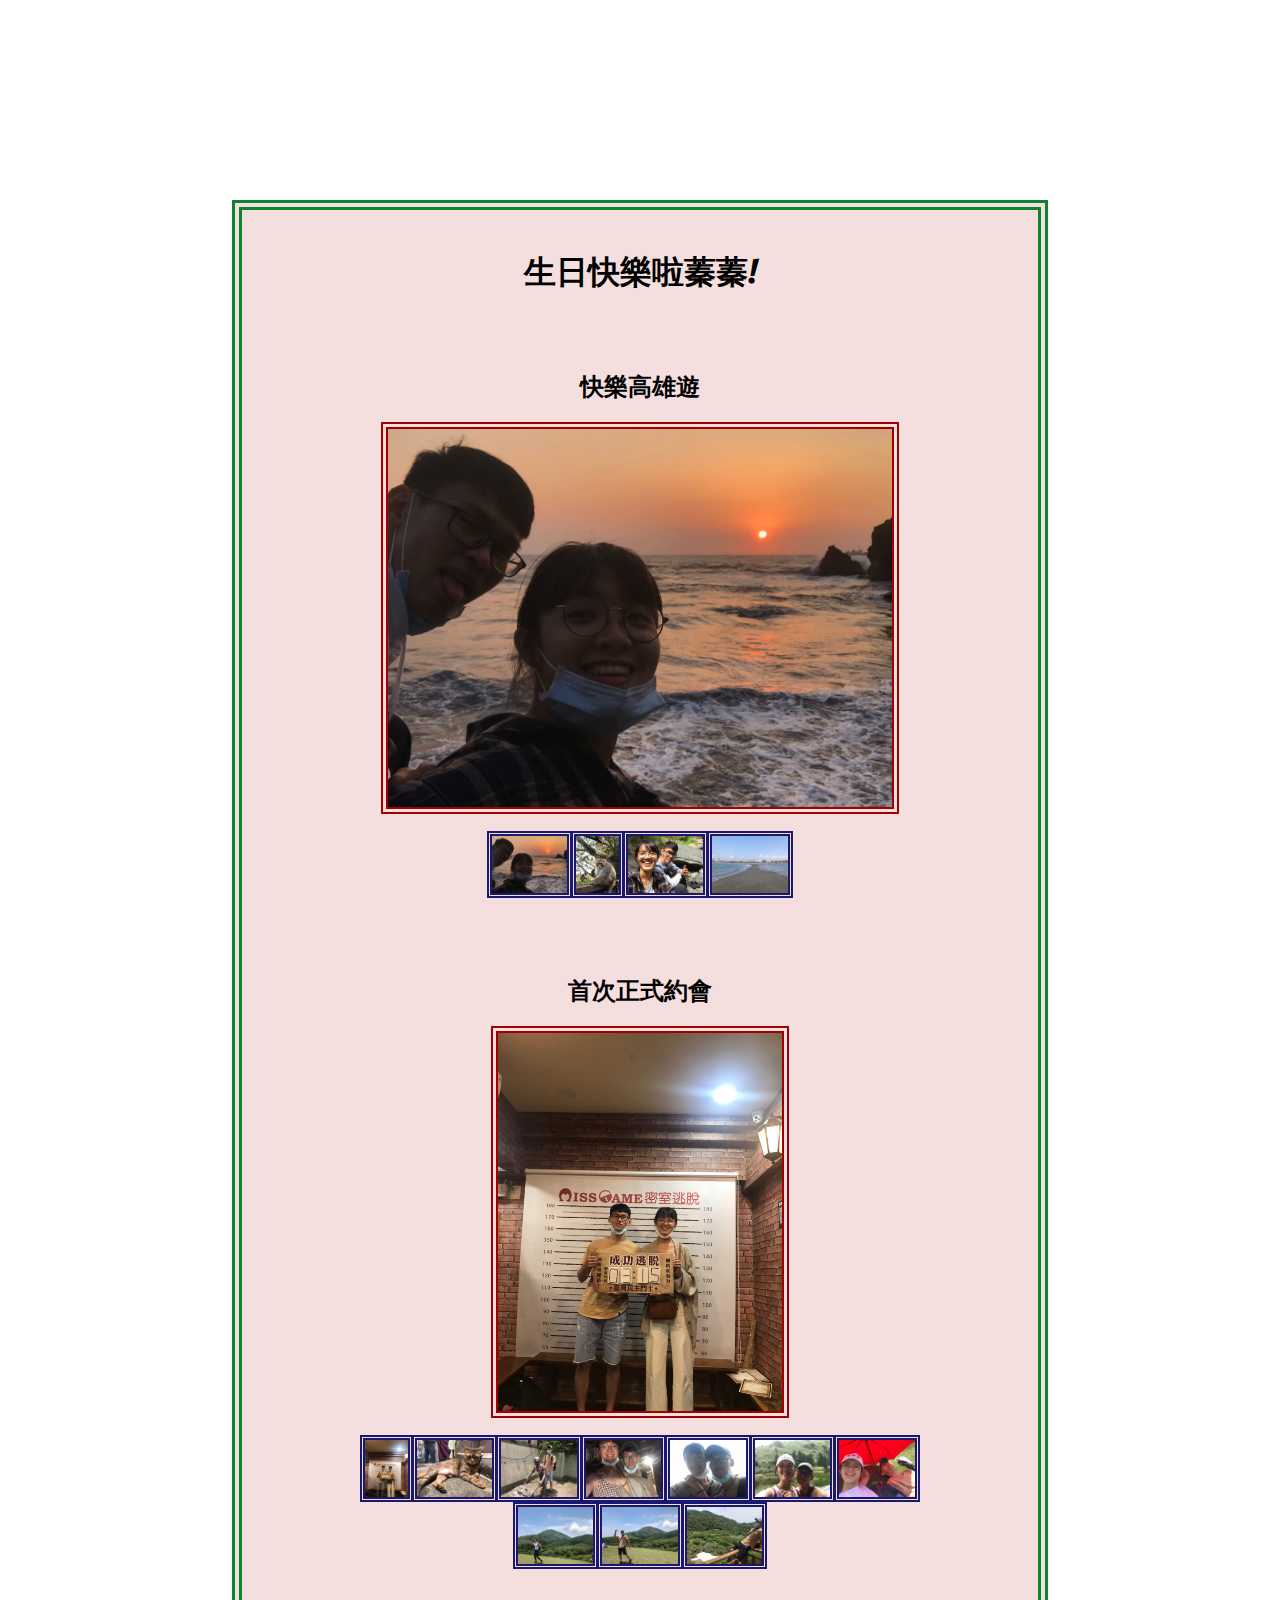
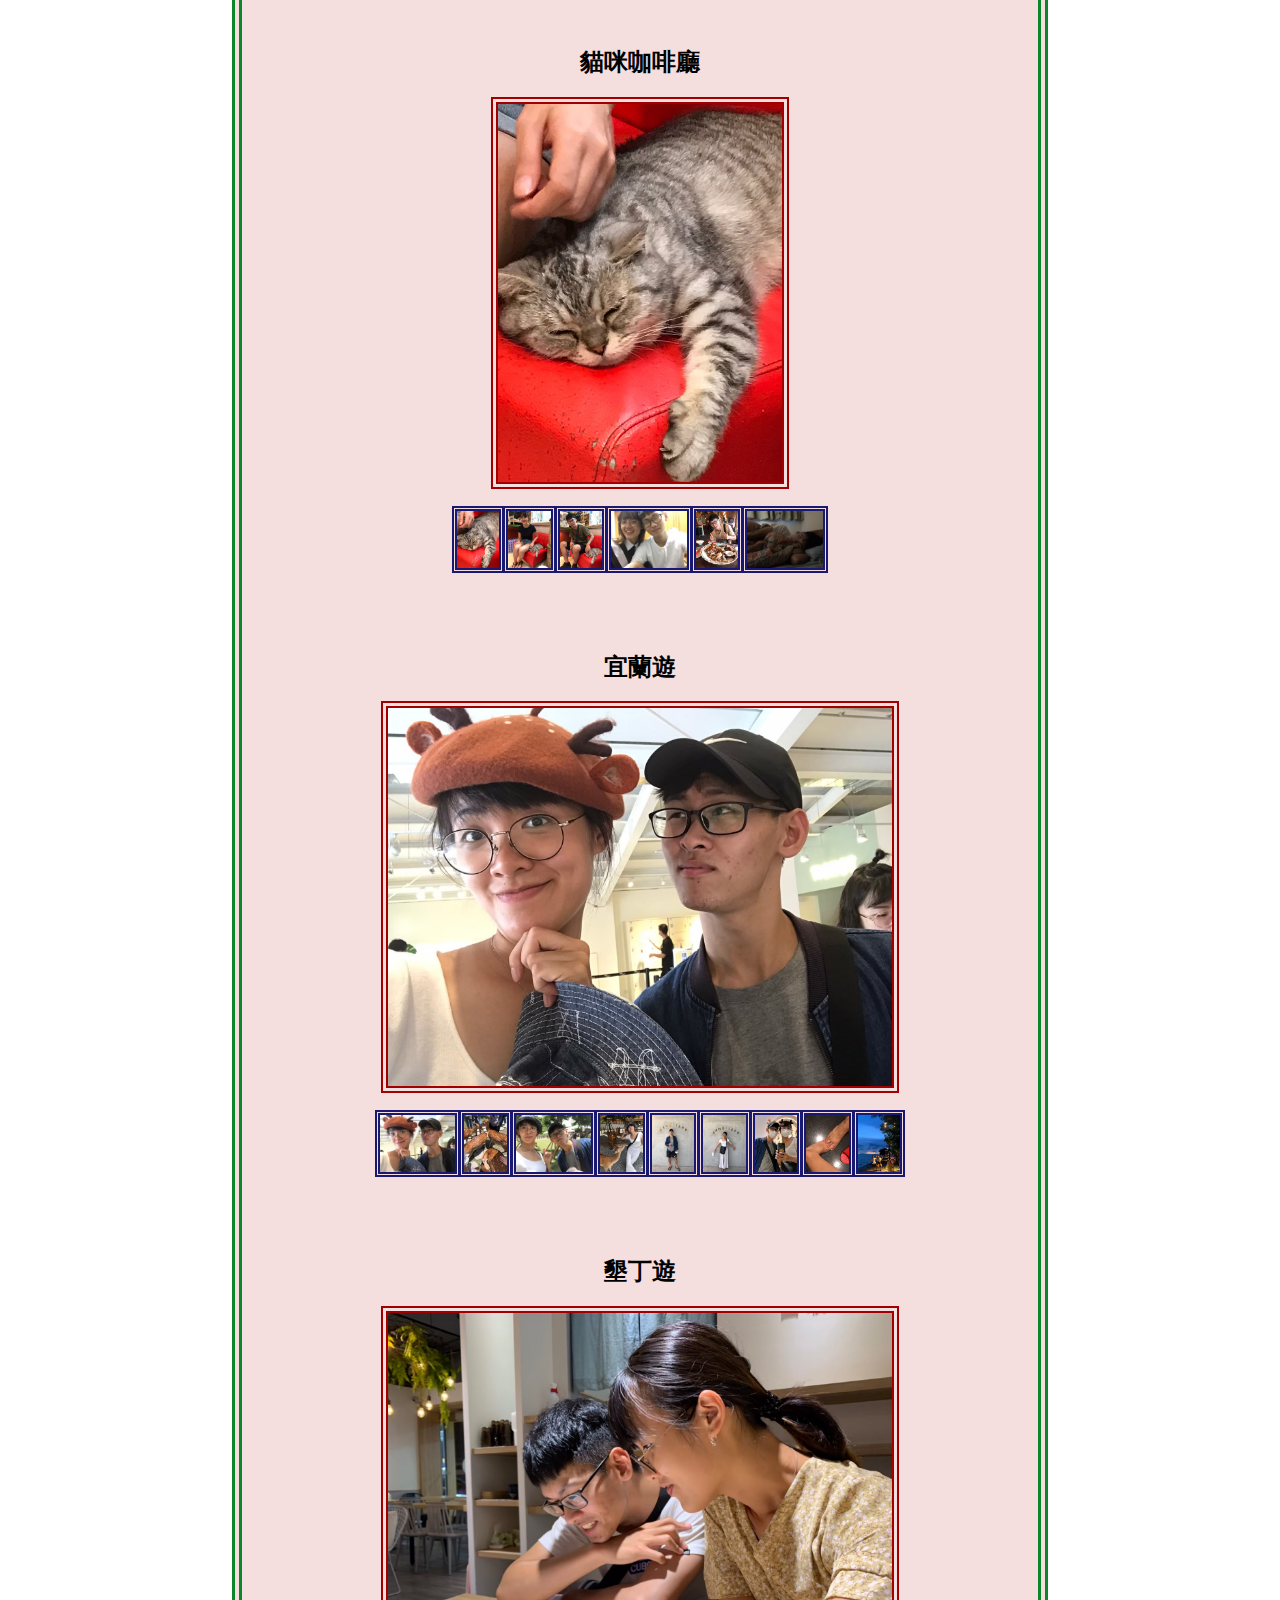
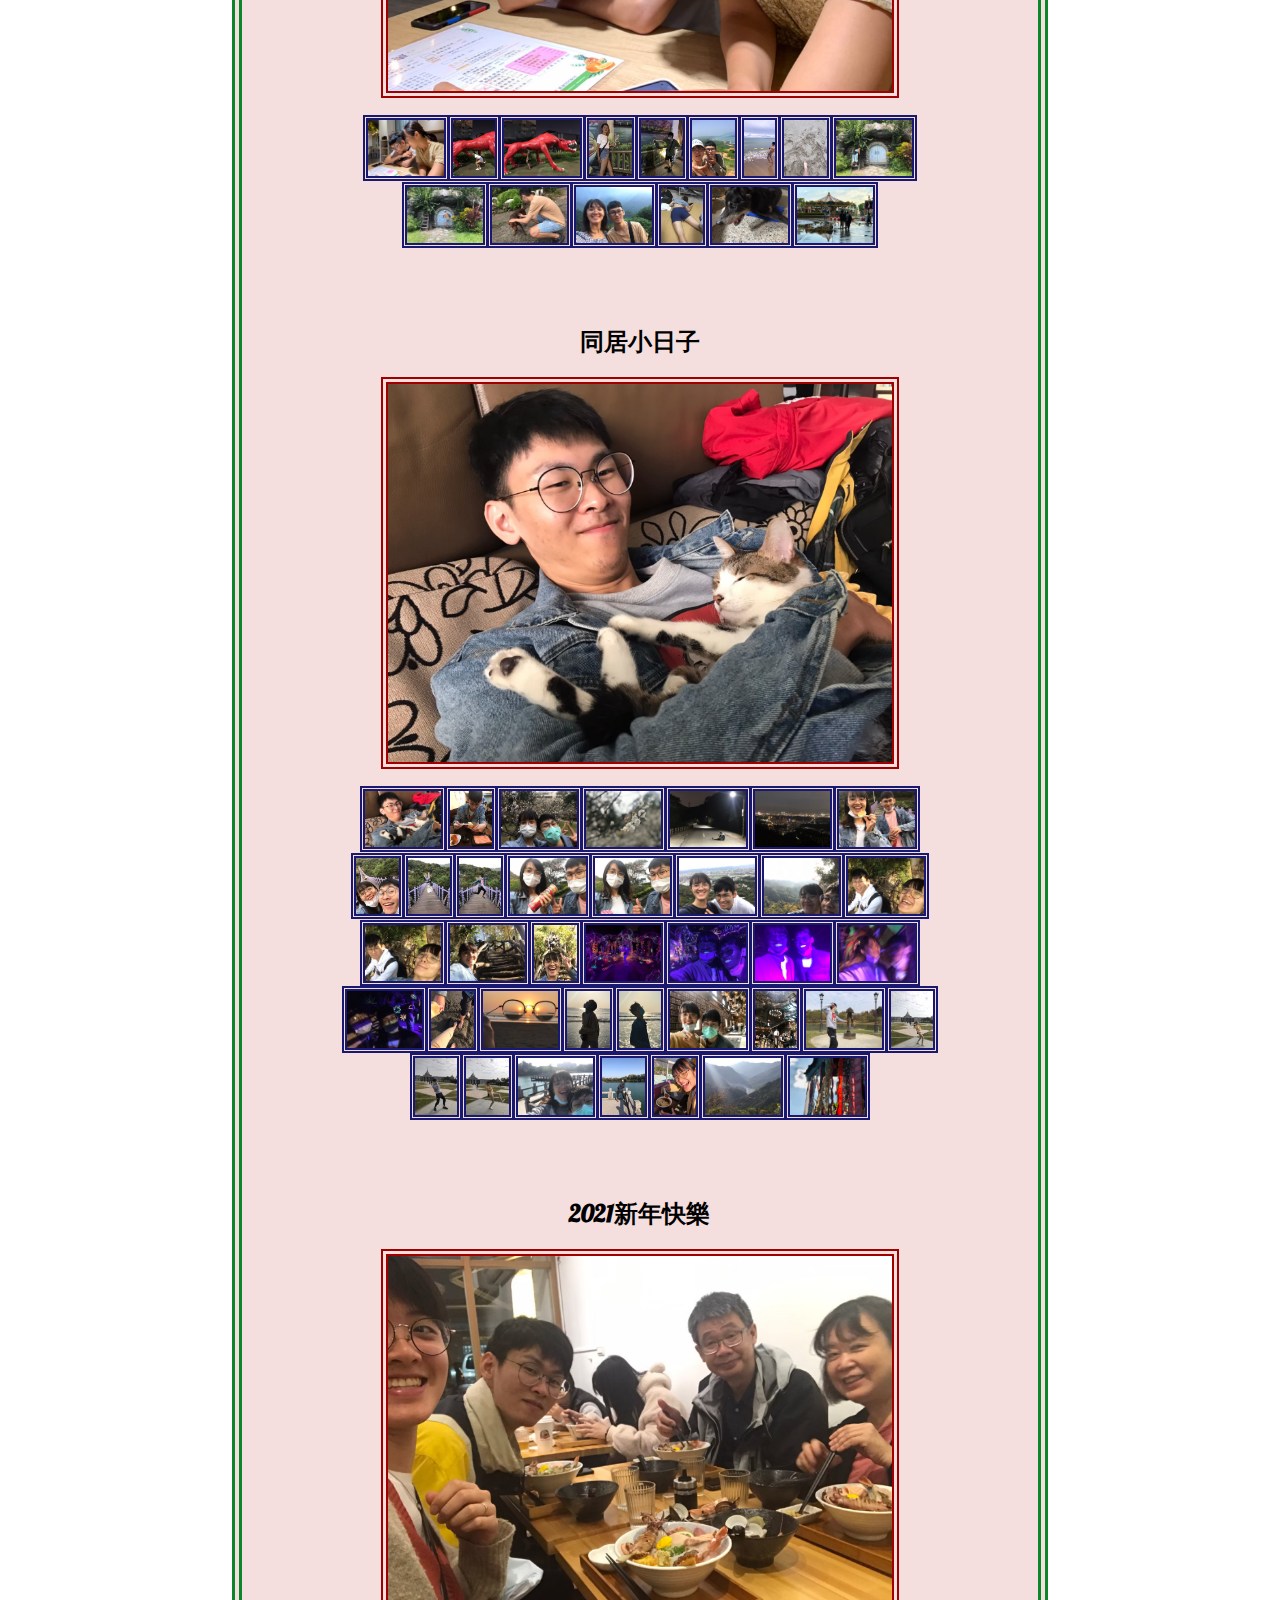
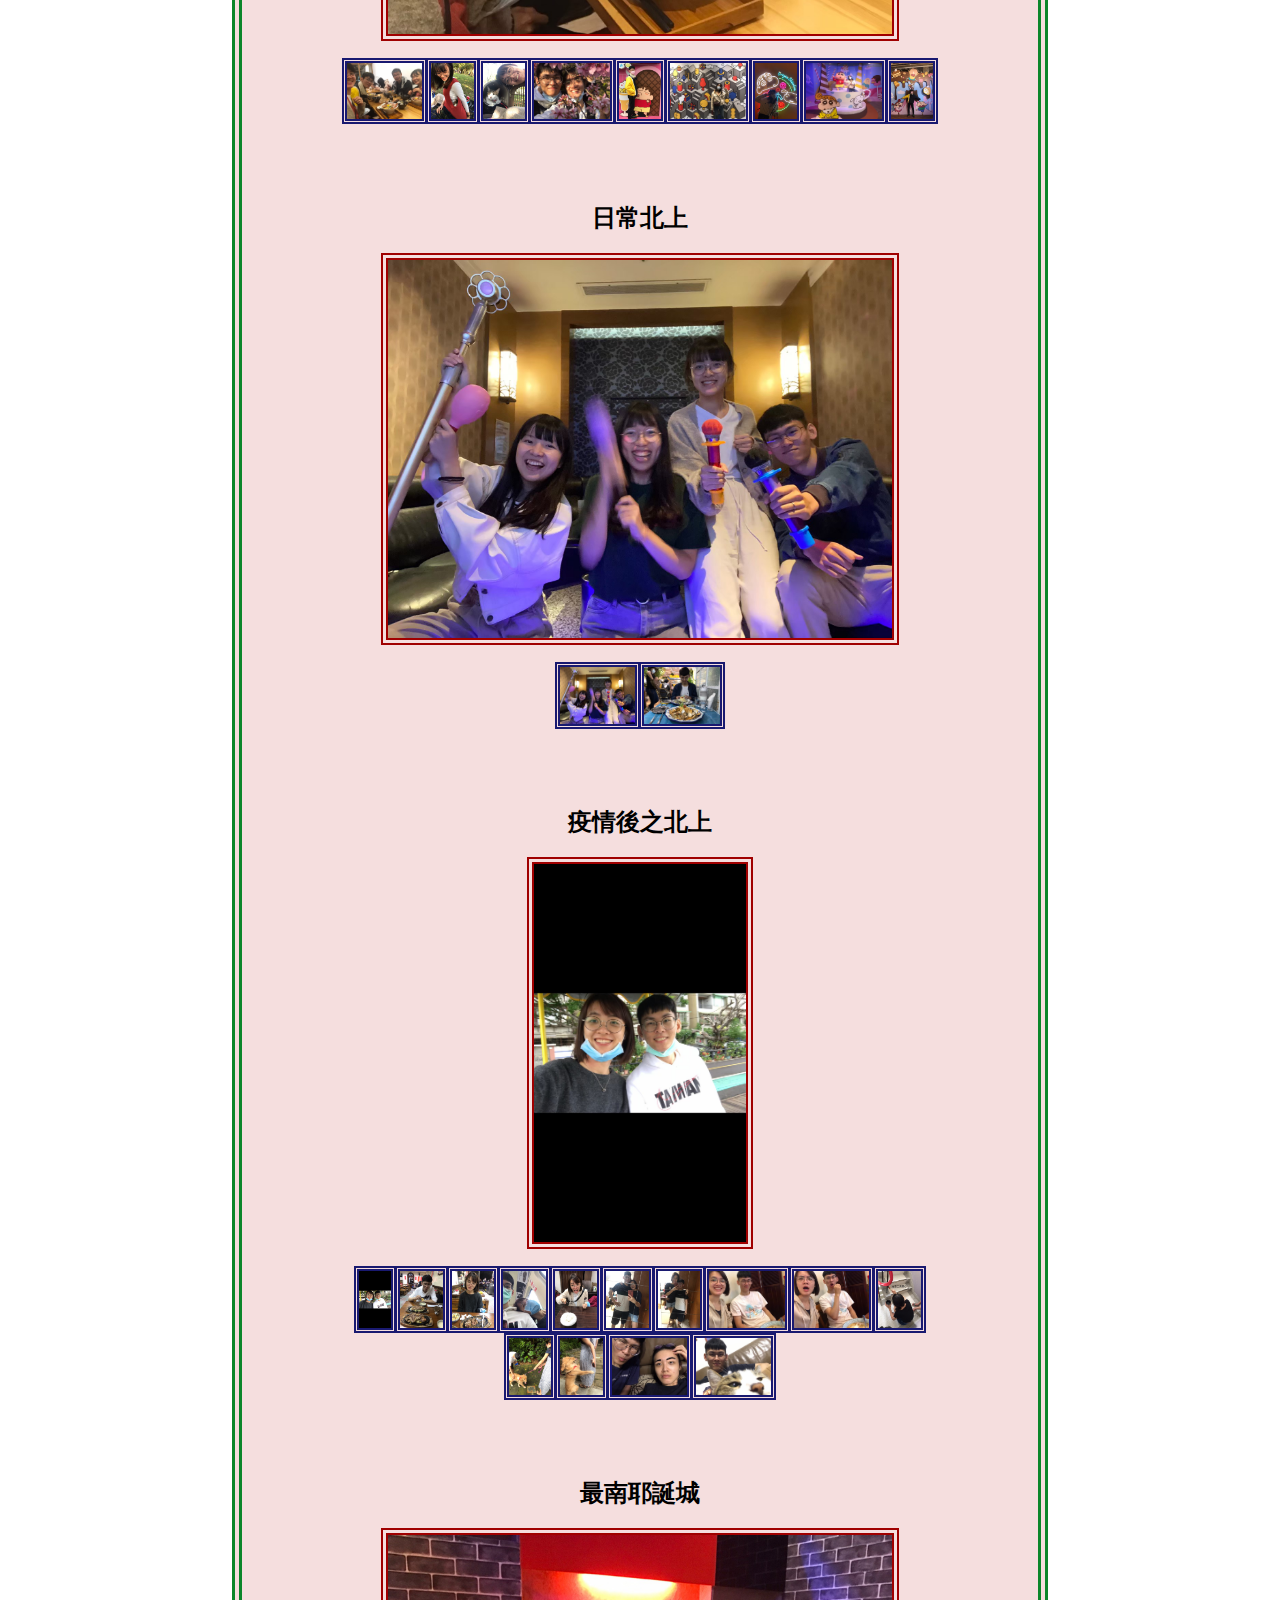
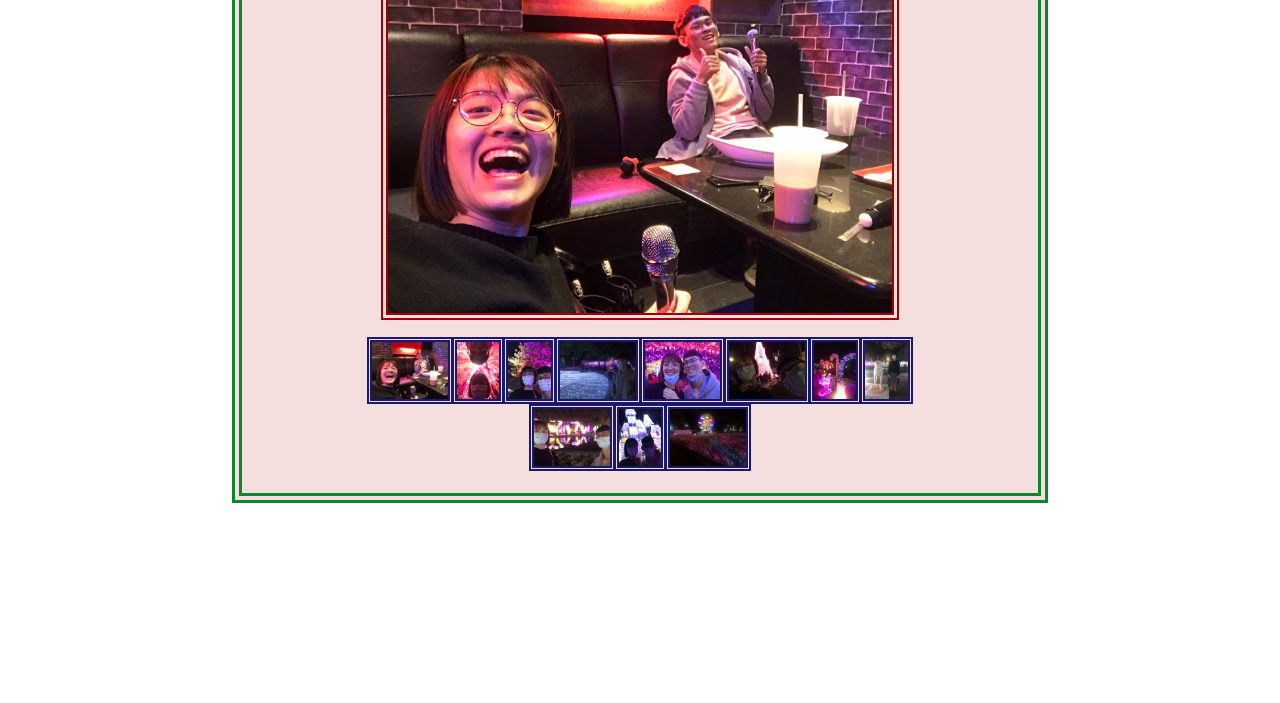
<file: index.html>
<!DOCTYPE html>
<html>
    <head>
        <link href="https://fonts.googleapis.com/css2?family=Pushster&display=swap" rel="stylesheet">
        <link href="style/girl_friend's_birthday_card.css" rel="stylesheet" type="text/css">
        <meta charset="utf-8">
        <title>生日快樂蓁蓁!</title>
    </head>
    <body>
        <h1>生日快樂啦蓁蓁!</h1>
        <h2>快樂高雄遊</h2>
        <img class='img_main' id="img_main_1" src="image\gfbd\1_1.jpg">
        <div class="div">
            <img class='img' id="img_1_1" src="image\gfbd\1_1.jpg">
            <img class='img' id="img_1_2" src="image\gfbd\1_2.jpg">
            <img class='img' id="img_1_3" src="image\gfbd\1_3.jpg">
            <img class='img' id="img_1_4" src="image\gfbd\1_4.jpg">
        </div>
        <h2>首次正式約會</h2>
        <img class='img_main' id="img_main_2" src="image\gfbd\2_1.jpg">
        <div class="div">
            <img class='img' id="img_2_1" src="image\gfbd\2_1.jpg">
            <img class='img' id="img_2_2" src="image\gfbd\2_2.jpg">
            <img class='img' id="img_2_3" src="image\gfbd\2_3.jpg">
            <img class='img' id="img_2_4" src="image\gfbd\2_4.jpg">
            <img class='img' id="img_2_5" src="image\gfbd\2_5.jpg">
            <img class='img' id="img_2_6" src="image\gfbd\2_6.jpg">
            <img class='img' id="img_2_7" src="image\gfbd\2_7.jpg">
            <img class='img' id="img_2_8" src="image\gfbd\2_8.jpg">
            <img class='img' id="img_2_9" src="image\gfbd\2_9.jpg">
            <img class='img' id="img_2_10" src="image\gfbd\2_10.jpg">
        </div>
        <h2>貓咪咖啡廳</h2>
        <img class='img_main' id="img_main_3" src="image\gfbd\3_1.jpg">
        <div class="div">
            <img class='img' id="img_3_1" src="image\gfbd\3_1.jpg">
            <img class='img' id="img_3_2" src="image\gfbd\3_2.jpg">
            <img class='img' id="img_3_3" src="image\gfbd\3_3.jpg">
            <img class='img' id="img_3_4" src="image\gfbd\3_4.jpg">
            <img class='img' id="img_3_5" src="image\gfbd\3_5.jpg">
            <img class='img' id="img_3_6" src="image\gfbd\3_6.jpg">
        </div>
        <h2>宜蘭遊</h2>
        <img class='img_main' id="img_main_4" src="image\gfbd\4_1.jpg">
        <div class="div">
            <img class='img' id="img_4_1" src="image\gfbd\4_1.jpg">
            <img class='img' id="img_4_2" src="image\gfbd\4_2.jpg">
            <img class='img' id="img_4_3" src="image\gfbd\4_3.jpg">
            <img class='img' id="img_4_4" src="image\gfbd\4_4.jpg">
            <img class='img' id="img_4_5" src="image\gfbd\4_5.jpg">
            <img class='img' id="img_4_6" src="image\gfbd\4_6.jpg">
            <img class='img' id="img_4_7" src="image\gfbd\4_7.jpg">
            <img class='img' id="img_4_8" src="image\gfbd\4_8.jpg">
            <img class='img' id="img_4_9" src="image\gfbd\4_9.jpg">
        </div>
        <h2>墾丁遊</h2>
        <img class='img_main' id="img_main_5" src="image\gfbd\5_1.jpg">
        <div class="div">
            <img class='img' id="img_5_1" src="image\gfbd\5_1.jpg">
            <img class='img' id="img_5_2" src="image\gfbd\5_2.jpg">
            <img class='img' id="img_5_3" src="image\gfbd\5_3.jpg">
            <img class='img' id="img_5_4" src="image\gfbd\5_4.jpg">
            <img class='img' id="img_5_5" src="image\gfbd\5_5.jpg">
            <img class='img' id="img_5_6" src="image\gfbd\5_6.jpg">
            <img class='img' id="img_5_7" src="image\gfbd\5_7.jpg">
            <img class='img' id="img_5_8" src="image\gfbd\5_8.jpg">
            <img class='img' id="img_5_9" src="image\gfbd\5_9.jpg">
            <img class='img' id="img_5_10" src="image\gfbd\5_10.jpg">
            <img class='img' id="img_5_11" src="image\gfbd\5_11.jpg">
            <img class='img' id="img_5_12" src="image\gfbd\5_12.jpg">
            <img class='img' id="img_5_13" src="image\gfbd\5_13.jpg">
            <img class='img' id="img_5_14" src="image\gfbd\5_14.jpg">
            <img class='img' id="img_5_15" src="image\gfbd\5_15.jpg">
        </div>
        <h2>同居小日子</h2>
        <img class='img_main' id="img_main_6" src="image\gfbd\6_1.jpg">
        <div class="div">
            <img class='img' id="img_6_1" src="image\gfbd\6_1.jpg">
            <img class='img' id="img_6_2" src="image\gfbd\6_2.jpg">
            <img class='img' id="img_6_3" src="image\gfbd\6_3.jpg">
            <img class='img' id="img_6_4" src="image\gfbd\6_4.jpg">
            <img class='img' id="img_6_5" src="image\gfbd\6_5.jpg">
            <img class='img' id="img_6_6" src="image\gfbd\6_6.jpg">
            <img class='img' id="img_6_7" src="image\gfbd\6_7.jpg">
            <img class='img' id="img_6_8" src="image\gfbd\6_8.jpg">
            <img class='img' id="img_6_9" src="image\gfbd\6_9.jpg">
            <img class='img' id="img_6_10" src="image\gfbd\6_10.jpg">
            <img class='img' id="img_6_11" src="image\gfbd\6_11.jpg">
            <img class='img' id="img_6_12" src="image\gfbd\6_12.jpg">
            <img class='img' id="img_6_13" src="image\gfbd\6_13.jpg">
            <img class='img' id="img_6_14" src="image\gfbd\6_14.jpg">
            <img class='img' id="img_6_15" src="image\gfbd\6_15.jpg">
            <img class='img' id="img_6_16" src="image\gfbd\6_16.jpg">
            <img class='img' id="img_6_17" src="image\gfbd\6_17.jpg">
            <img class='img' id="img_6_18" src="image\gfbd\6_18.jpg">
            <img class='img' id="img_6_19" src="image\gfbd\6_19.jpg">
            <img class='img' id="img_6_20" src="image\gfbd\6_20.jpg">
            <img class='img' id="img_6_21" src="image\gfbd\6_21.jpg">
            <img class='img' id="img_6_22" src="image\gfbd\6_22.jpg">
            <img class='img' id="img_6_23" src="image\gfbd\6_23.jpg">
            <img class='img' id="img_6_24" src="image\gfbd\6_24.jpg">
            <img class='img' id="img_6_25" src="image\gfbd\6_25.jpg">
            <img class='img' id="img_6_26" src="image\gfbd\6_26.jpg">
            <img class='img' id="img_6_27" src="image\gfbd\6_27.jpg">
            <img class='img' id="img_6_28" src="image\gfbd\6_28.jpg">
            <img class='img' id="img_6_29" src="image\gfbd\6_29.jpg">
            <img class='img' id="img_6_30" src="image\gfbd\6_30.jpg">
            <img class='img' id="img_6_31" src="image\gfbd\6_31.jpg">
            <img class='img' id="img_6_32" src="image\gfbd\6_32.jpg">
            <img class='img' id="img_6_33" src="image\gfbd\6_33.jpg">
            <img class='img' id="img_6_34" src="image\gfbd\6_34.jpg">
            <img class='img' id="img_6_35" src="image\gfbd\6_35.jpg">
            <img class='img' id="img_6_36" src="image\gfbd\6_36.jpg">
            <img class='img' id="img_6_37" src="image\gfbd\6_37.jpg">
            <img class='img' id="img_6_38" src="image\gfbd\6_38.jpg">
        </div>
        <h2>2021新年快樂</h2>
        <img class='img_main' id="img_main_7" src="image\gfbd\7_1.jpg">
        <div class="div">
            <img class='img' id="img_7_1" src="image\gfbd\7_1.jpg">
            <img class='img' id="img_7_2" src="image\gfbd\7_2.jpg">
            <img class='img' id="img_7_3" src="image\gfbd\7_3.jpg">
            <img class='img' id="img_7_4" src="image\gfbd\7_4.jpg">
            <img class='img' id="img_7_5" src="image\gfbd\7_5.jpg">
            <img class='img' id="img_7_6" src="image\gfbd\7_6.jpg">
            <img class='img' id="img_7_7" src="image\gfbd\7_7.jpg">
            <img class='img' id="img_7_8" src="image\gfbd\7_8.jpg">
            <img class='img' id="img_7_9" src="image\gfbd\7_9.jpg">
        </div>
        <h2>日常北上</h2>
        <img class='img_main' id="img_main_8" src="image\gfbd\8_1.jpg">
        <div class="div">
            <img class='img' id="img_8_1" src="image\gfbd\8_1.jpg">
            <img class='img' id="img_8_2" src="image\gfbd\8_2.jpg">
        </div>
        <h2>疫情後之北上</h2>
        <img class='img_main' id="img_main_9" src="image\gfbd\9_1.jpg">
        <div class="div">
            <img class='img' id="img_9_1" src="image\gfbd\9_1.jpg">
            <img class='img' id="img_9_2" src="image\gfbd\9_2.jpg">
            <img class='img' id="img_9_3" src="image\gfbd\9_3.jpg">
            <img class='img' id="img_9_4" src="image\gfbd\9_4.jpg">
            <img class='img' id="img_9_5" src="image\gfbd\9_5.jpg">
            <img class='img' id="img_9_6" src="image\gfbd\9_6.jpg">
            <img class='img' id="img_9_7" src="image\gfbd\9_7.jpg">
            <img class='img' id="img_9_8" src="image\gfbd\9_8.jpg">
            <img class='img' id="img_9_9" src="image\gfbd\9_9.jpg">
            <img class='img' id="img_9_10" src="image\gfbd\9_10.jpg">
            <img class='img' id="img_9_11" src="image\gfbd\9_11.jpg">
            <img class='img' id="img_9_12" src="image\gfbd\9_12.jpg">
            <img class='img' id="img_9_13" src="image\gfbd\9_13.jpg">
            <img class='img' id="img_9_14" src="image\gfbd\9_14.jpg">
        </div>
        <h2>最南耶誕城</h2>
        <img class='img_main' id="img_main_10" src="image\gfbd\10_1.jpg">
        <div class="div">
            <img class='img' id="img_10_1" src="image\gfbd\10_1.jpg">
            <img class='img' id="img_10_2" src="image\gfbd\10_2.jpg">
            <img class='img' id="img_10_3" src="image\gfbd\10_3.jpg">
            <img class='img' id="img_10_4" src="image\gfbd\10_4.jpg">
            <img class='img' id="img_10_5" src="image\gfbd\10_5.jpg">
            <img class='img' id="img_10_6" src="image\gfbd\10_6.jpg">
            <img class='img' id="img_10_7" src="image\gfbd\10_7.jpg">
            <img class='img' id="img_10_8" src="image\gfbd\10_8.jpg">
            <img class='img' id="img_10_9" src="image\gfbd\10_9.jpg">
            <img class='img' id="img_10_10" src="image\gfbd\10_10.jpg">
            <img class='img' id="img_10_11" src="image\gfbd\10_11.jpg">
        </div>
        <script src="scripts\img_src.js",></script>
        <script src="scripts\img_1.js",></script>
        <script src="scripts\img_rotate.js",></script>
    </body>
</html>
</file>
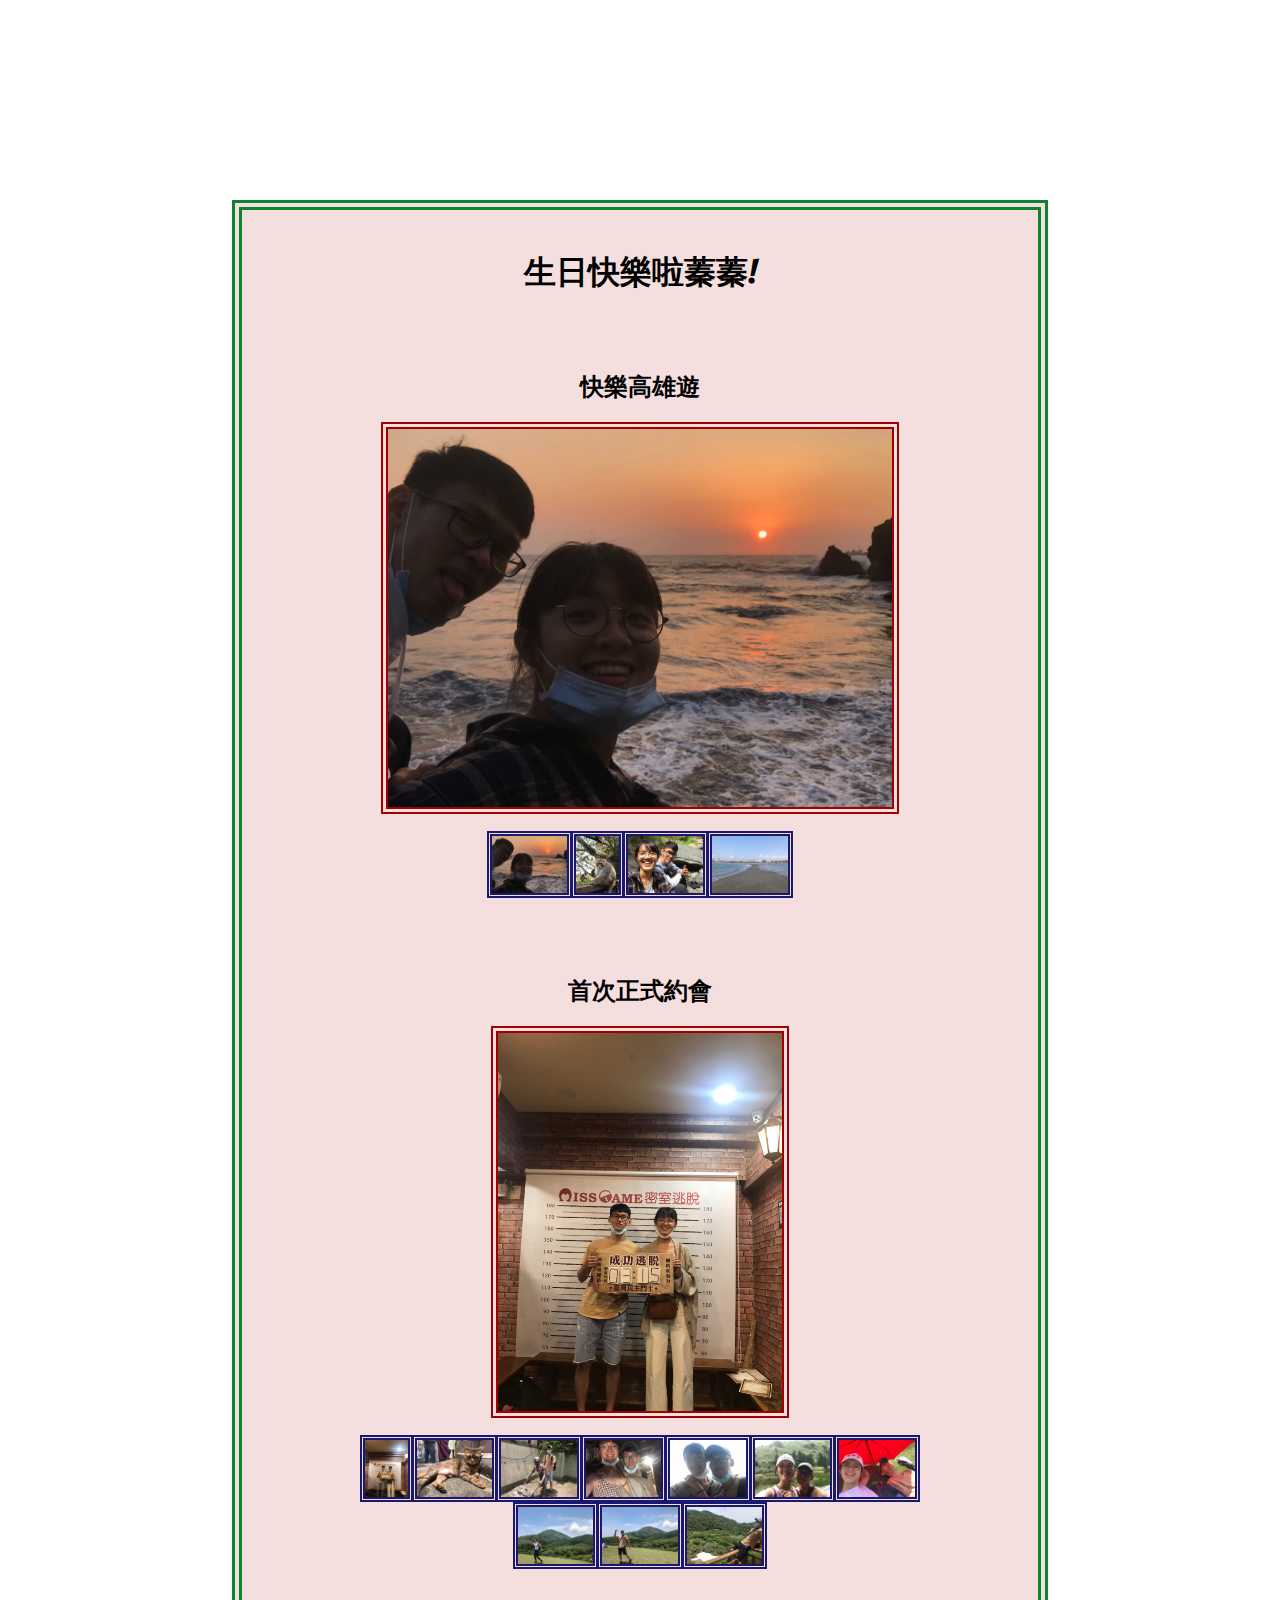
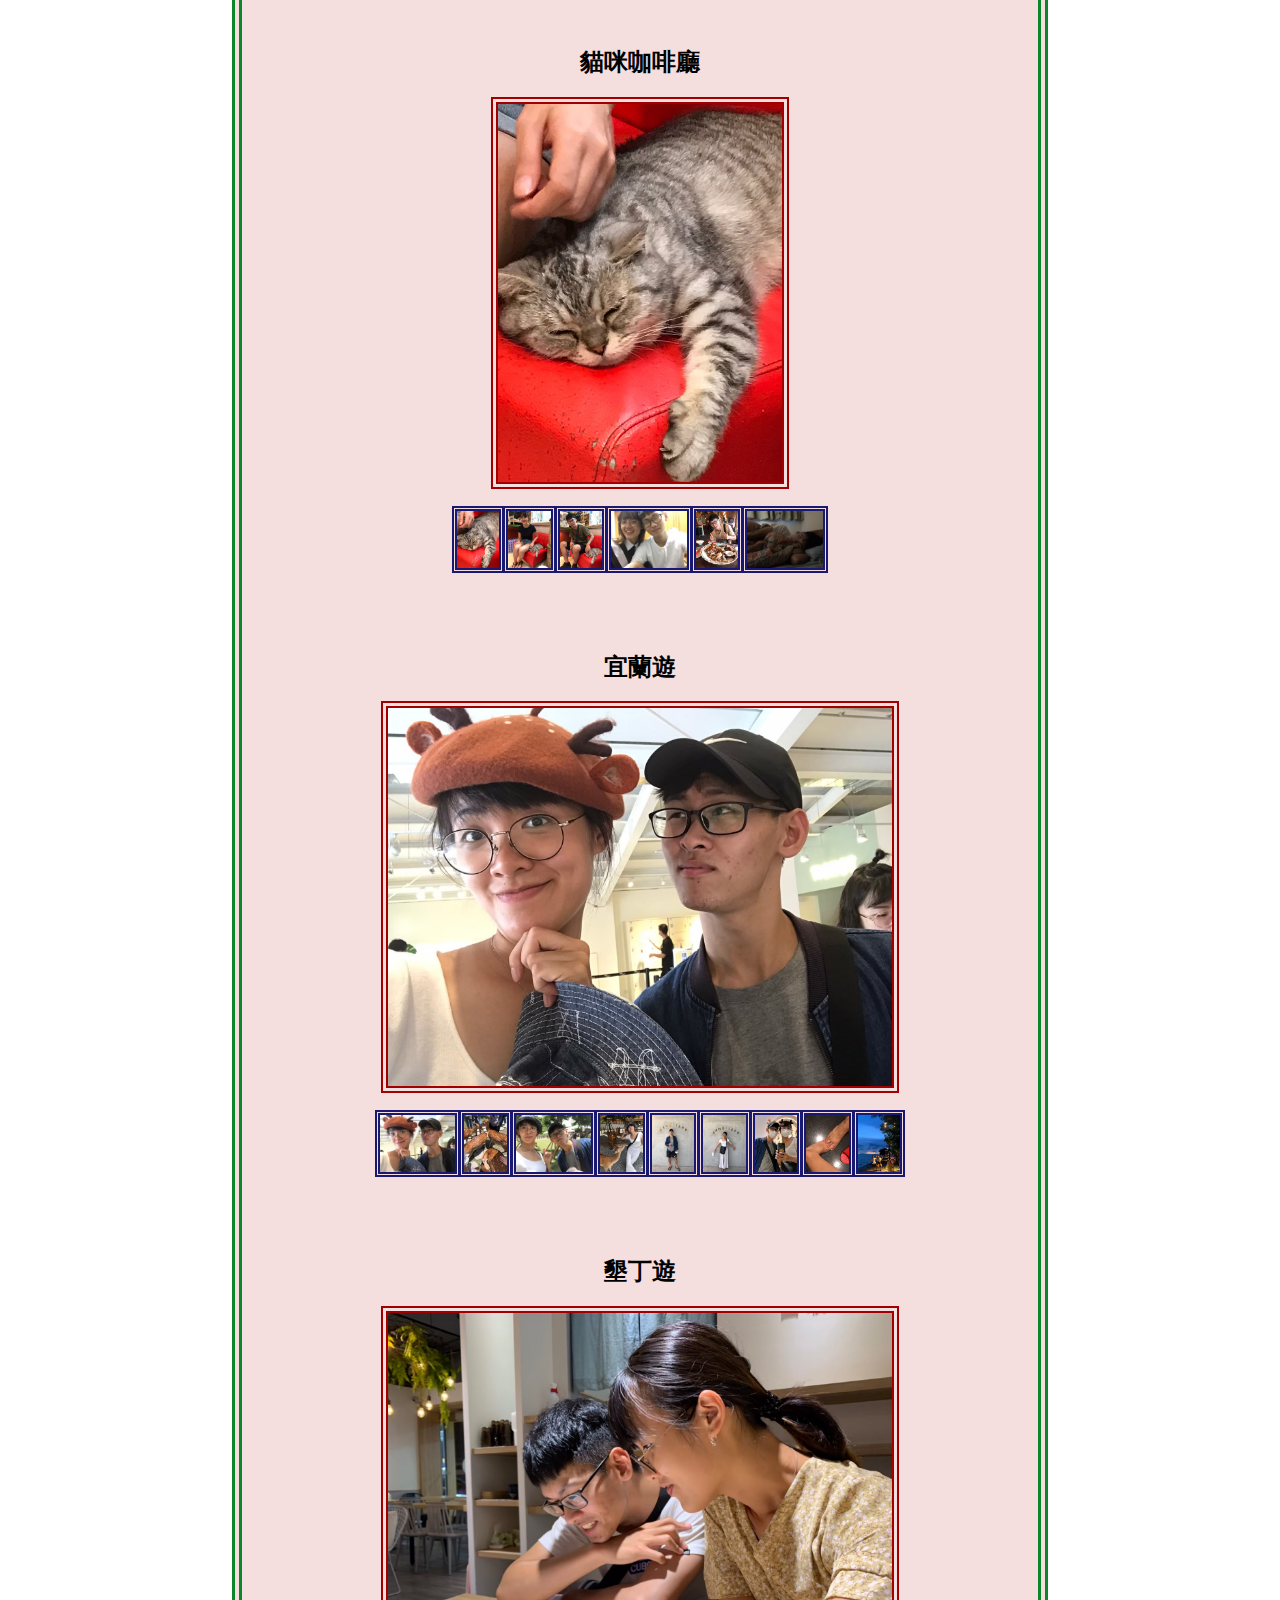
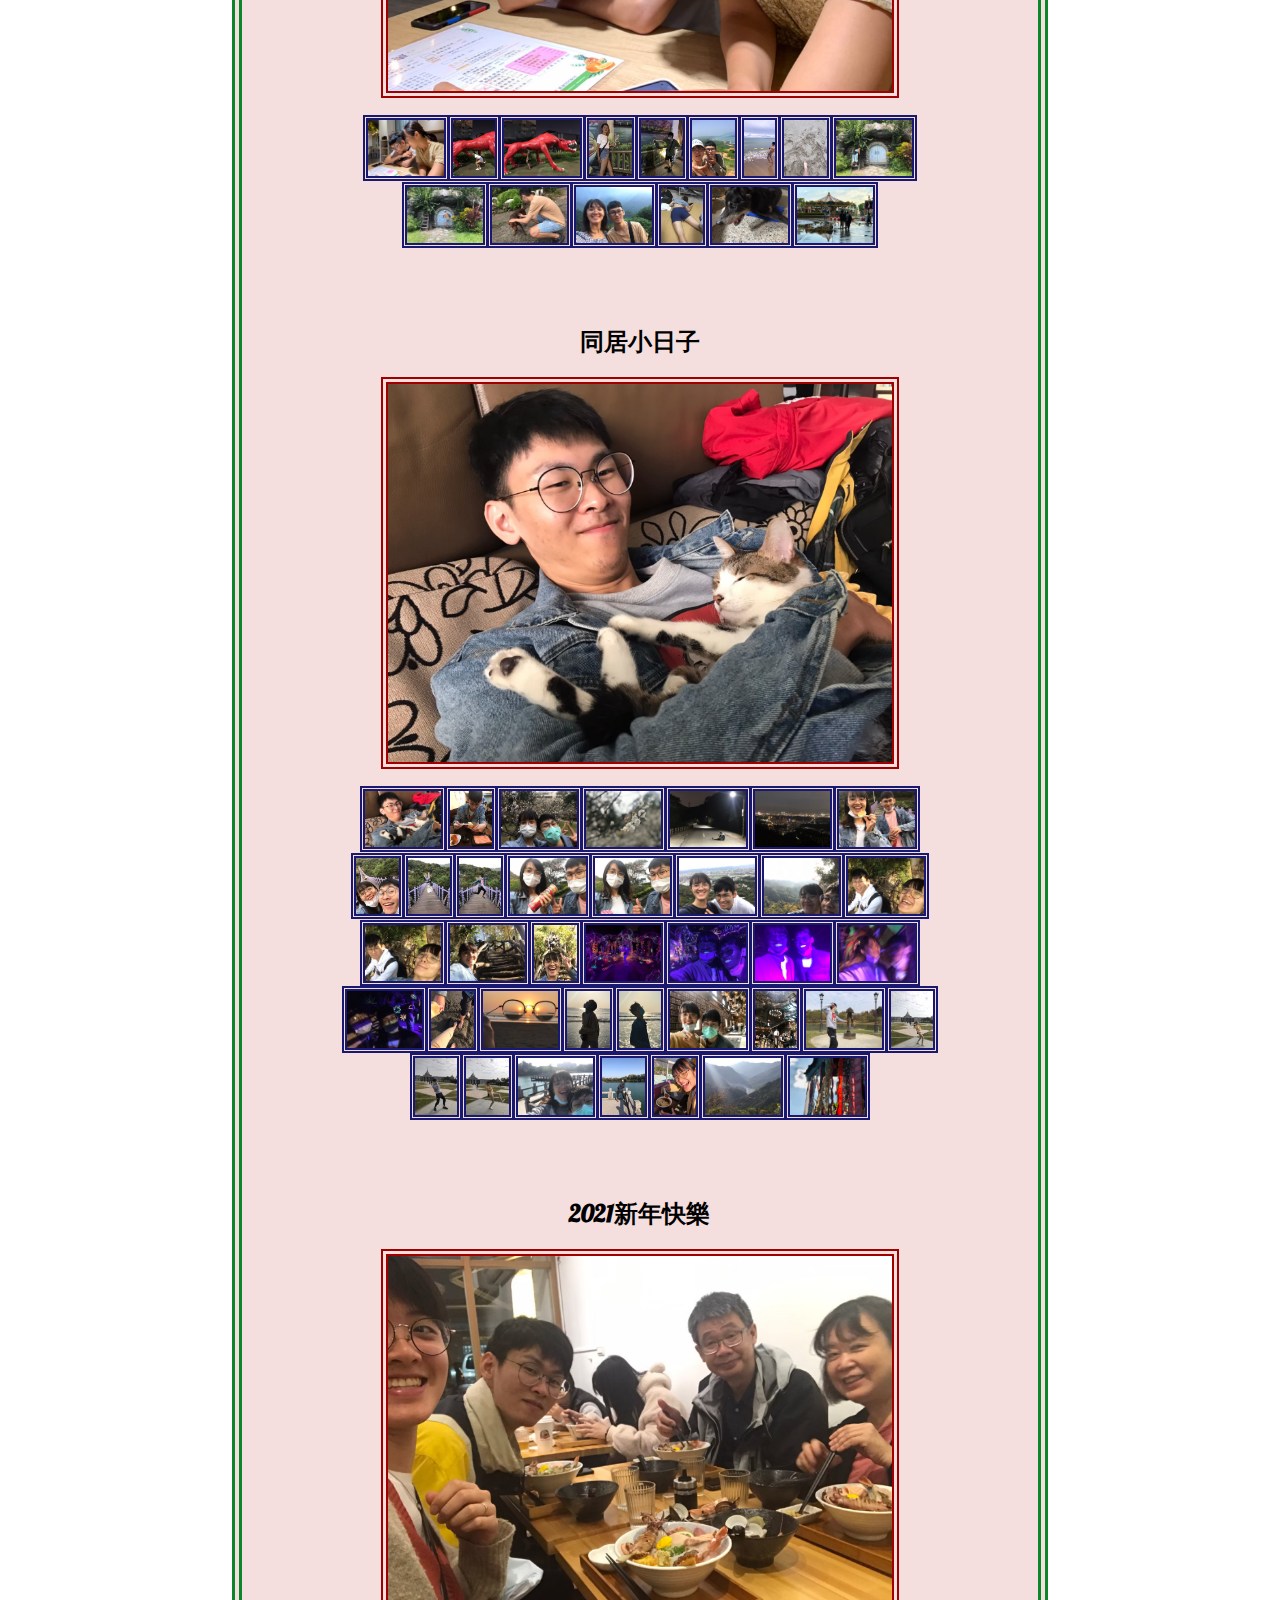
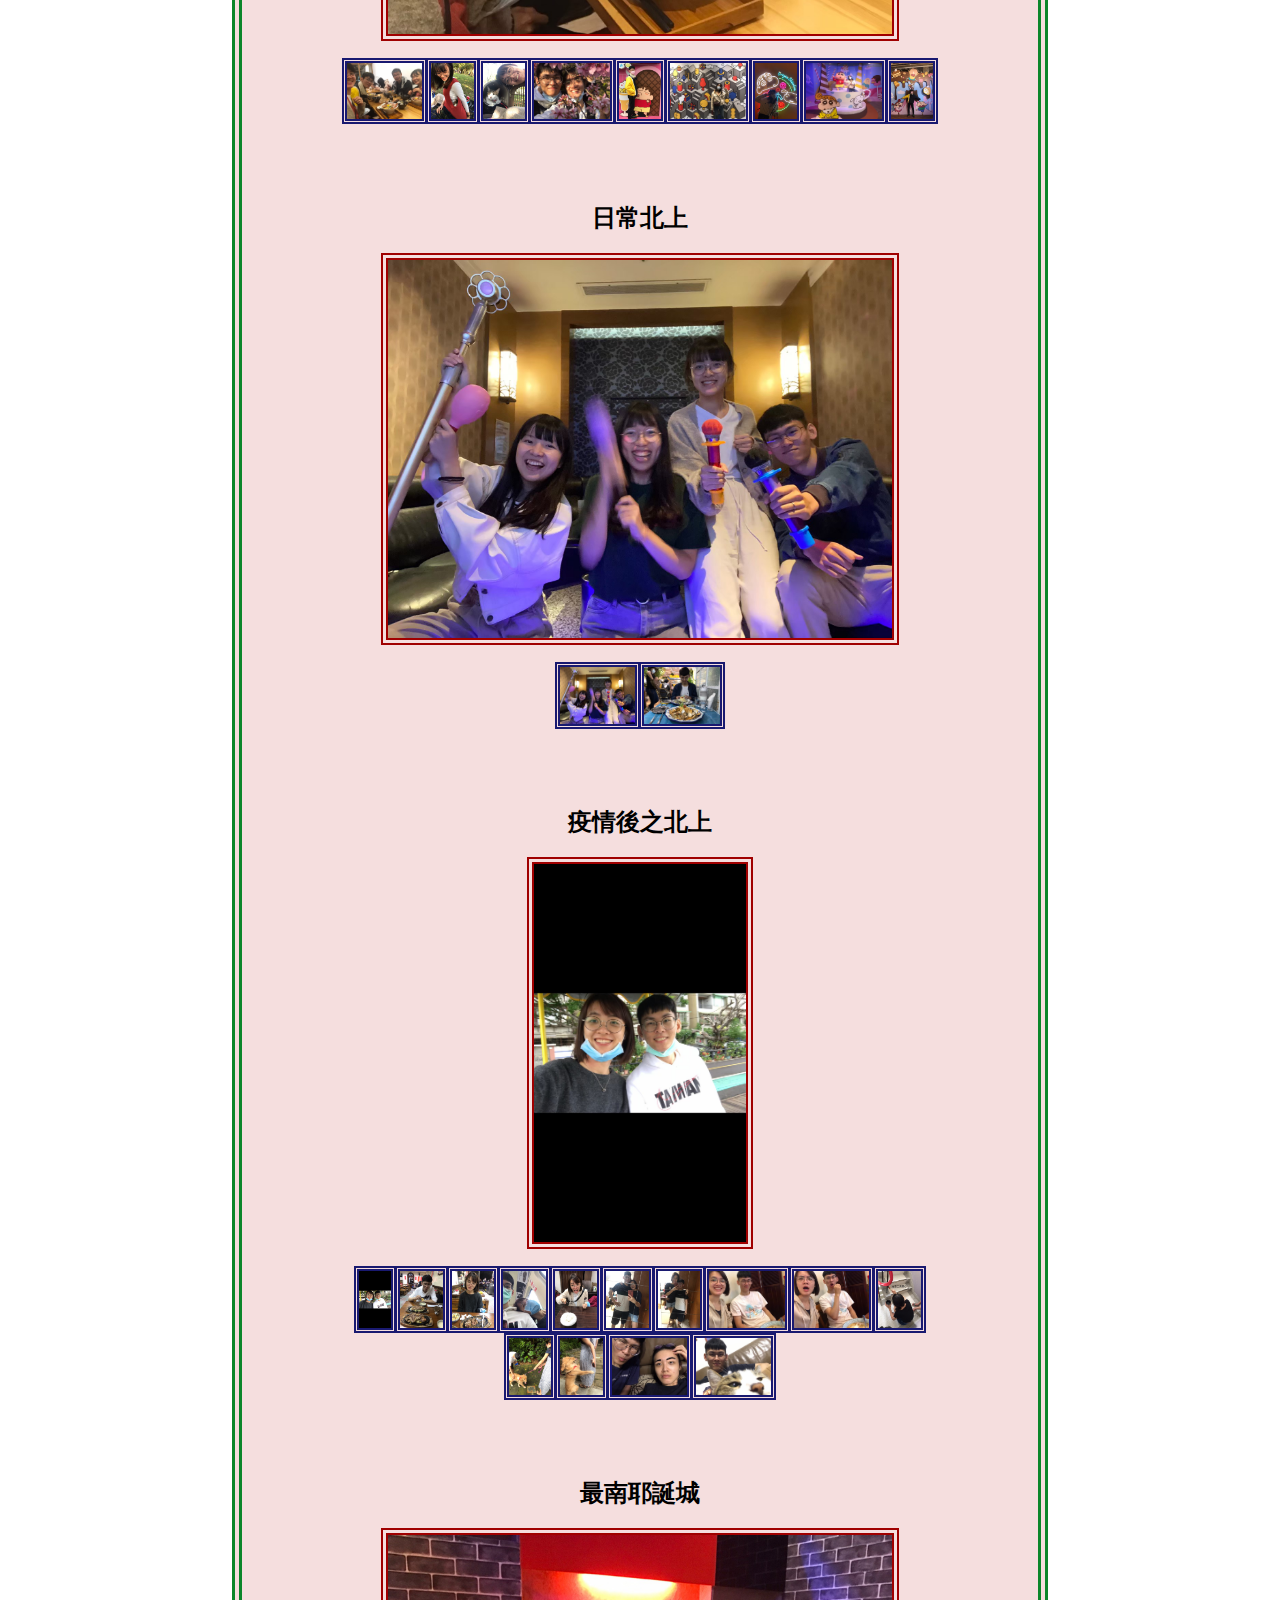
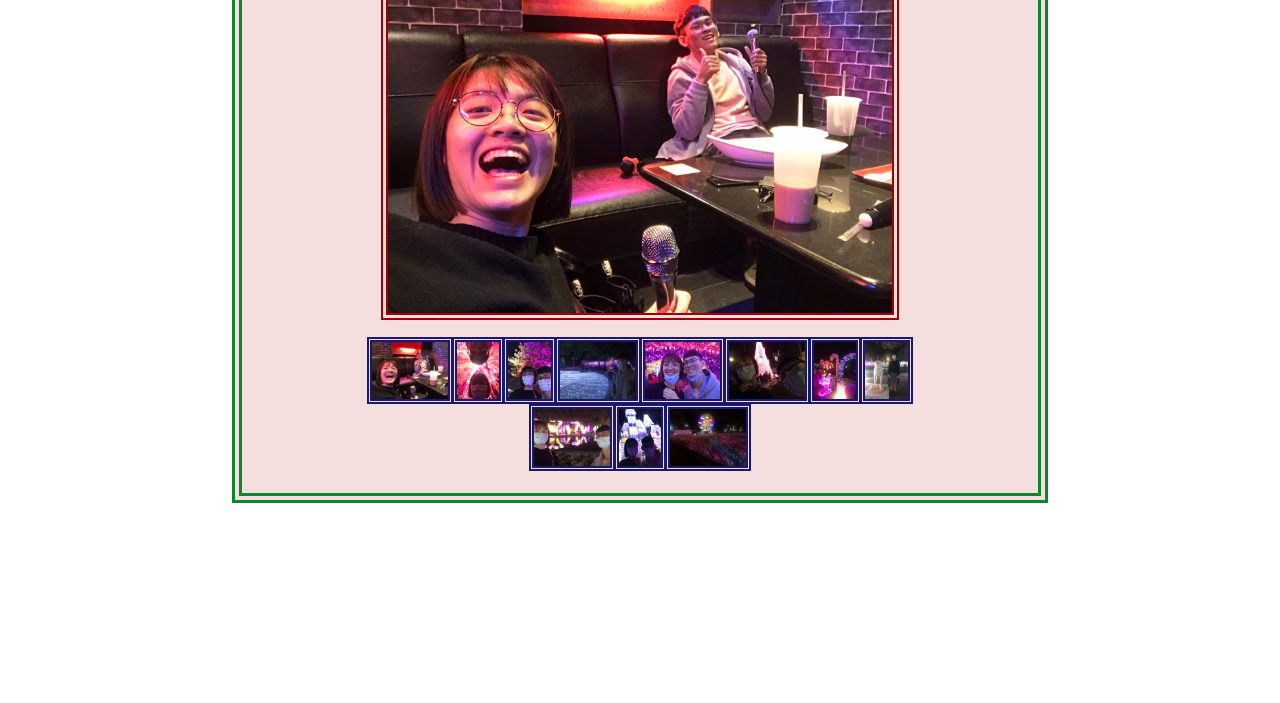
<file: girl_friend's_birthday_card.html>
<!DOCTYPE html>
<html>
    <head>
        <link href="https://fonts.googleapis.com/css2?family=Pushster&display=swap" rel="stylesheet">
        <link href="style/girl_friend's_birthday_card.css" rel="stylesheet" type="text/css">
        <meta charset="utf-8">
        <title>生日快樂蓁蓁!</title>
    </head>
    <body>
        <h1>生日快樂啦蓁蓁!</h1>
        <h2>快樂高雄遊</h2>
        <img class='img_main' id="img_main_1" src="image\gfbd\1_1.jpg">
        <div class="div">
            <img class='img' id="img_1_1" src="image\gfbd\1_1.jpg">
            <img class='img' id="img_1_2" src="image\gfbd\1_2.jpg">
            <img class='img' id="img_1_3" src="image\gfbd\1_3.jpg">
            <img class='img' id="img_1_4" src="image\gfbd\1_4.jpg">
        </div>
        <h2>首次正式約會</h2>
        <img class='img_main' id="img_main_2" src="image\gfbd\2_1.jpg">
        <div class="div">
            <img class='img' id="img_2_1" src="image\gfbd\2_1.jpg">
            <img class='img' id="img_2_2" src="image\gfbd\2_2.jpg">
            <img class='img' id="img_2_3" src="image\gfbd\2_3.jpg">
            <img class='img' id="img_2_4" src="image\gfbd\2_4.jpg">
            <img class='img' id="img_2_5" src="image\gfbd\2_5.jpg">
            <img class='img' id="img_2_6" src="image\gfbd\2_6.jpg">
            <img class='img' id="img_2_7" src="image\gfbd\2_7.jpg">
            <img class='img' id="img_2_8" src="image\gfbd\2_8.jpg">
            <img class='img' id="img_2_9" src="image\gfbd\2_9.jpg">
            <img class='img' id="img_2_10" src="image\gfbd\2_10.jpg">
        </div>
        <h2>貓咪咖啡廳</h2>
        <img class='img_main' id="img_main_3" src="image\gfbd\3_1.jpg">
        <div class="div">
            <img class='img' id="img_3_1" src="image\gfbd\3_1.jpg">
            <img class='img' id="img_3_2" src="image\gfbd\3_2.jpg">
            <img class='img' id="img_3_3" src="image\gfbd\3_3.jpg">
            <img class='img' id="img_3_4" src="image\gfbd\3_4.jpg">
            <img class='img' id="img_3_5" src="image\gfbd\3_5.jpg">
            <img class='img' id="img_3_6" src="image\gfbd\3_6.jpg">
        </div>
        <h2>宜蘭遊</h2>
        <img class='img_main' id="img_main_4" src="image\gfbd\4_1.jpg">
        <div class="div">
            <img class='img' id="img_4_1" src="image\gfbd\4_1.jpg">
            <img class='img' id="img_4_2" src="image\gfbd\4_2.jpg">
            <img class='img' id="img_4_3" src="image\gfbd\4_3.jpg">
            <img class='img' id="img_4_4" src="image\gfbd\4_4.jpg">
            <img class='img' id="img_4_5" src="image\gfbd\4_5.jpg">
            <img class='img' id="img_4_6" src="image\gfbd\4_6.jpg">
            <img class='img' id="img_4_7" src="image\gfbd\4_7.jpg">
            <img class='img' id="img_4_8" src="image\gfbd\4_8.jpg">
            <img class='img' id="img_4_9" src="image\gfbd\4_9.jpg">
        </div>
        <h2>墾丁遊</h2>
        <img class='img_main' id="img_main_5" src="image\gfbd\5_1.jpg">
        <div class="div">
            <img class='img' id="img_5_1" src="image\gfbd\5_1.jpg">
            <img class='img' id="img_5_2" src="image\gfbd\5_2.jpg">
            <img class='img' id="img_5_3" src="image\gfbd\5_3.jpg">
            <img class='img' id="img_5_4" src="image\gfbd\5_4.jpg">
            <img class='img' id="img_5_5" src="image\gfbd\5_5.jpg">
            <img class='img' id="img_5_6" src="image\gfbd\5_6.jpg">
            <img class='img' id="img_5_7" src="image\gfbd\5_7.jpg">
            <img class='img' id="img_5_8" src="image\gfbd\5_8.jpg">
            <img class='img' id="img_5_9" src="image\gfbd\5_9.jpg">
            <img class='img' id="img_5_10" src="image\gfbd\5_10.jpg">
            <img class='img' id="img_5_11" src="image\gfbd\5_11.jpg">
            <img class='img' id="img_5_12" src="image\gfbd\5_12.jpg">
            <img class='img' id="img_5_13" src="image\gfbd\5_13.jpg">
            <img class='img' id="img_5_14" src="image\gfbd\5_14.jpg">
            <img class='img' id="img_5_15" src="image\gfbd\5_15.jpg">
        </div>
        <h2>同居小日子</h2>
        <img class='img_main' id="img_main_6" src="image\gfbd\6_1.jpg">
        <div class="div">
            <img class='img' id="img_6_1" src="image\gfbd\6_1.jpg">
            <img class='img' id="img_6_2" src="image\gfbd\6_2.jpg">
            <img class='img' id="img_6_3" src="image\gfbd\6_3.jpg">
            <img class='img' id="img_6_4" src="image\gfbd\6_4.jpg">
            <img class='img' id="img_6_5" src="image\gfbd\6_5.jpg">
            <img class='img' id="img_6_6" src="image\gfbd\6_6.jpg">
            <img class='img' id="img_6_7" src="image\gfbd\6_7.jpg">
            <img class='img' id="img_6_8" src="image\gfbd\6_8.jpg">
            <img class='img' id="img_6_9" src="image\gfbd\6_9.jpg">
            <img class='img' id="img_6_10" src="image\gfbd\6_10.jpg">
            <img class='img' id="img_6_11" src="image\gfbd\6_11.jpg">
            <img class='img' id="img_6_12" src="image\gfbd\6_12.jpg">
            <img class='img' id="img_6_13" src="image\gfbd\6_13.jpg">
            <img class='img' id="img_6_14" src="image\gfbd\6_14.jpg">
            <img class='img' id="img_6_15" src="image\gfbd\6_15.jpg">
            <img class='img' id="img_6_16" src="image\gfbd\6_16.jpg">
            <img class='img' id="img_6_17" src="image\gfbd\6_17.jpg">
            <img class='img' id="img_6_18" src="image\gfbd\6_18.jpg">
            <img class='img' id="img_6_19" src="image\gfbd\6_19.jpg">
            <img class='img' id="img_6_20" src="image\gfbd\6_20.jpg">
            <img class='img' id="img_6_21" src="image\gfbd\6_21.jpg">
            <img class='img' id="img_6_22" src="image\gfbd\6_22.jpg">
            <img class='img' id="img_6_23" src="image\gfbd\6_23.jpg">
            <img class='img' id="img_6_24" src="image\gfbd\6_24.jpg">
            <img class='img' id="img_6_25" src="image\gfbd\6_25.jpg">
            <img class='img' id="img_6_26" src="image\gfbd\6_26.jpg">
            <img class='img' id="img_6_27" src="image\gfbd\6_27.jpg">
            <img class='img' id="img_6_28" src="image\gfbd\6_28.jpg">
            <img class='img' id="img_6_29" src="image\gfbd\6_29.jpg">
            <img class='img' id="img_6_30" src="image\gfbd\6_30.jpg">
            <img class='img' id="img_6_31" src="image\gfbd\6_31.jpg">
            <img class='img' id="img_6_32" src="image\gfbd\6_32.jpg">
            <img class='img' id="img_6_33" src="image\gfbd\6_33.jpg">
            <img class='img' id="img_6_34" src="image\gfbd\6_34.jpg">
            <img class='img' id="img_6_35" src="image\gfbd\6_35.jpg">
            <img class='img' id="img_6_36" src="image\gfbd\6_36.jpg">
            <img class='img' id="img_6_37" src="image\gfbd\6_37.jpg">
            <img class='img' id="img_6_38" src="image\gfbd\6_38.jpg">
        </div>
        <h2>2021新年快樂</h2>
        <img class='img_main' id="img_main_7" src="image\gfbd\7_1.jpg">
        <div class="div">
            <img class='img' id="img_7_1" src="image\gfbd\7_1.jpg">
            <img class='img' id="img_7_2" src="image\gfbd\7_2.jpg">
            <img class='img' id="img_7_3" src="image\gfbd\7_3.jpg">
            <img class='img' id="img_7_4" src="image\gfbd\7_4.jpg">
            <img class='img' id="img_7_5" src="image\gfbd\7_5.jpg">
            <img class='img' id="img_7_6" src="image\gfbd\7_6.jpg">
            <img class='img' id="img_7_7" src="image\gfbd\7_7.jpg">
            <img class='img' id="img_7_8" src="image\gfbd\7_8.jpg">
            <img class='img' id="img_7_9" src="image\gfbd\7_9.jpg">
        </div>
        <h2>日常北上</h2>
        <img class='img_main' id="img_main_8" src="image\gfbd\8_1.jpg">
        <div class="div">
            <img class='img' id="img_8_1" src="image\gfbd\8_1.jpg">
            <img class='img' id="img_8_2" src="image\gfbd\8_2.jpg">
        </div>
        <h2>疫情後之北上</h2>
        <img class='img_main' id="img_main_9" src="image\gfbd\9_1.jpg">
        <div class="div">
            <img class='img' id="img_9_1" src="image\gfbd\9_1.jpg">
            <img class='img' id="img_9_2" src="image\gfbd\9_2.jpg">
            <img class='img' id="img_9_3" src="image\gfbd\9_3.jpg">
            <img class='img' id="img_9_4" src="image\gfbd\9_4.jpg">
            <img class='img' id="img_9_5" src="image\gfbd\9_5.jpg">
            <img class='img' id="img_9_6" src="image\gfbd\9_6.jpg">
            <img class='img' id="img_9_7" src="image\gfbd\9_7.jpg">
            <img class='img' id="img_9_8" src="image\gfbd\9_8.jpg">
            <img class='img' id="img_9_9" src="image\gfbd\9_9.jpg">
            <img class='img' id="img_9_10" src="image\gfbd\9_10.jpg">
            <img class='img' id="img_9_11" src="image\gfbd\9_11.jpg">
            <img class='img' id="img_9_12" src="image\gfbd\9_12.jpg">
            <img class='img' id="img_9_13" src="image\gfbd\9_13.jpg">
            <img class='img' id="img_9_14" src="image\gfbd\9_14.jpg">
        </div>
        <h2>最南耶誕城</h2>
        <img class='img_main' id="img_main_10" src="image\gfbd\10_1.jpg">
        <div class="div">
            <img class='img' id="img_10_1" src="image\gfbd\10_1.jpg">
            <img class='img' id="img_10_2" src="image\gfbd\10_2.jpg">
            <img class='img' id="img_10_3" src="image\gfbd\10_3.jpg">
            <img class='img' id="img_10_4" src="image\gfbd\10_4.jpg">
            <img class='img' id="img_10_5" src="image\gfbd\10_5.jpg">
            <img class='img' id="img_10_6" src="image\gfbd\10_6.jpg">
            <img class='img' id="img_10_7" src="image\gfbd\10_7.jpg">
            <img class='img' id="img_10_8" src="image\gfbd\10_8.jpg">
            <img class='img' id="img_10_9" src="image\gfbd\10_9.jpg">
            <img class='img' id="img_10_10" src="image\gfbd\10_10.jpg">
            <img class='img' id="img_10_11" src="image\gfbd\10_11.jpg">
        </div>
        <script src="scripts\img_src.js",></script>
        <script src="scripts\img_1.js",></script>
        <script src="scripts\img_rotate.js",></script>
    </body>
</html>
</file>
